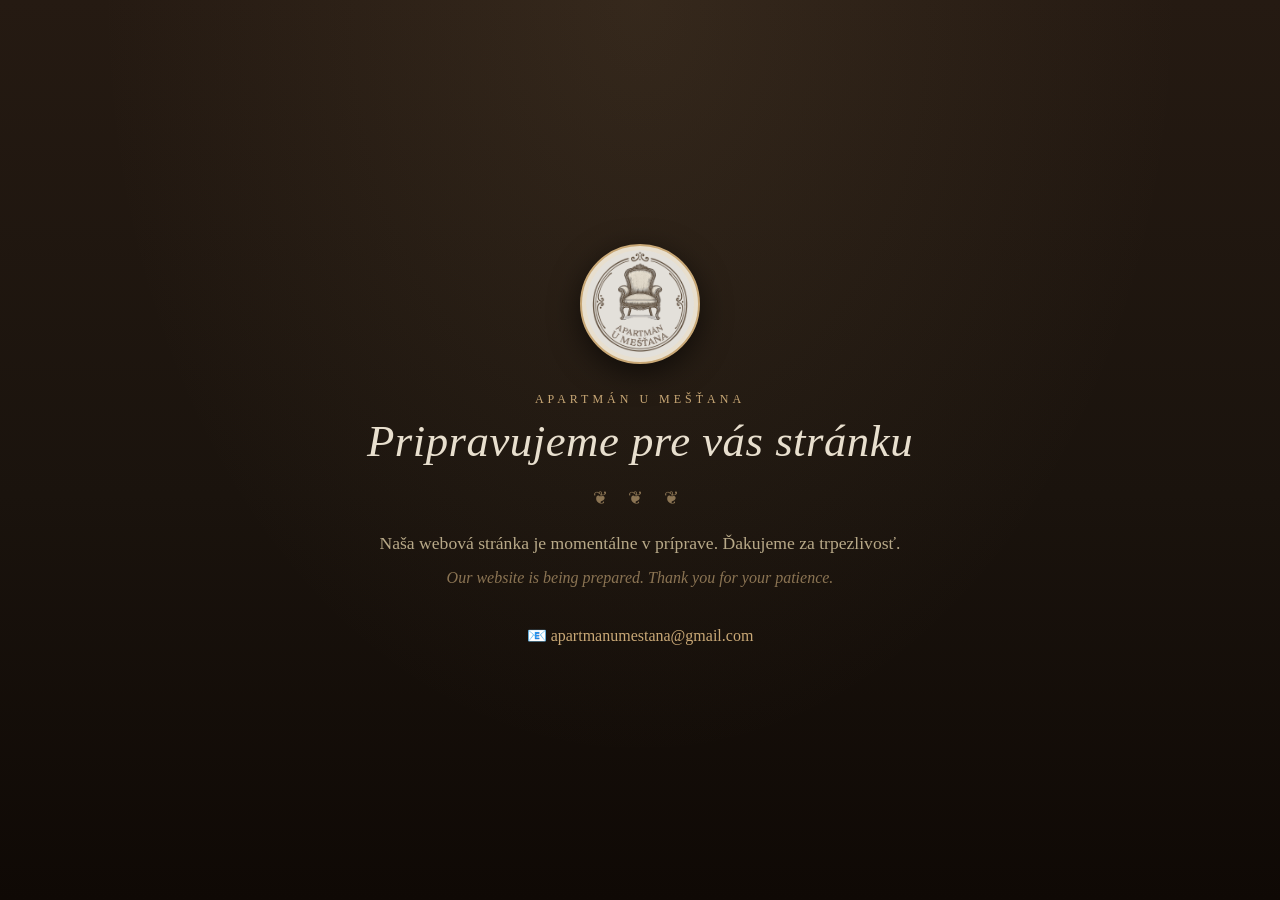
<file: coming-soon.html>
<!DOCTYPE html>
<html lang="sk">
<head>
  <meta charset="UTF-8" />
  <meta name="viewport" content="width=device-width, initial-scale=1" />
  <meta name="theme-color" content="#1a130d" />
  <title>Apartmán u Mešťana</title>
  <link rel="icon" href="assets/favicon.png" />
  <style>
    :root{ --bg:#1a130d; --gold:#c9a876; --gold-bright:#d9bc8e; --gold-dim:#8b7453; --cream:#e8dfce; --cream-dim:#b8a988; }
    *{box-sizing:border-box;margin:0;padding:0;}
    html,body{height:100%;}
    body{
      font-family:"Georgia","Palatino Linotype","Times New Roman",serif;
      color:var(--cream);
      background:
        radial-gradient(ellipse at top, rgba(201,168,118,.10), transparent 60%),
        linear-gradient(180deg,#251a12 0%,#1a130d 55%,#0f0905 100%);
      min-height:100dvh;display:flex;align-items:center;justify-content:center;
      text-align:center;padding:2rem 1.25rem;
    }
    .wrap{max-width:560px;}
    .logo{
      width:120px;height:120px;border-radius:50%;
      background:var(--cream);padding:4px;border:2px solid var(--gold);
      box-shadow:0 8px 30px rgba(0,0,0,.6);margin:0 auto 1.5rem;
    }
    .eyebrow{text-transform:uppercase;letter-spacing:4px;font-size:12px;color:var(--gold);margin-bottom:.5rem;}
    h1{font-style:italic;font-weight:400;font-size:clamp(1.8rem,6vw,2.8rem);color:var(--cream);letter-spacing:.5px;margin-bottom:1rem;}
    .ornament{color:var(--gold-dim);letter-spacing:8px;font-size:18px;margin:1.25rem 0;}
    p{color:var(--cream-dim);font-size:1.1rem;line-height:1.6;margin-bottom:.5rem;}
    .en{color:var(--gold-dim);font-style:italic;font-size:1rem;}
    .contact{margin-top:2rem;font-size:1rem;}
    .contact a{color:var(--gold);text-decoration:none;}
    .contact a:hover{color:var(--gold-bright);}
  </style>
</head>
<body>
  <div class="wrap">
    <img class="logo" src="assets/logo.png" alt="Apartmán u Mešťana" />
    <div class="eyebrow">Apartmán u Mešťana</div>
    <h1>Pripravujeme pre vás stránku</h1>
    <div class="ornament">❦ ❦ ❦</div>
    <p>Naša webová stránka je momentálne v príprave. Ďakujeme za trpezlivosť.</p>
    <p class="en">Our website is being prepared. Thank you for your patience.</p>
    <p class="contact">
      📧 <a href="mailto:apartmanumestana@gmail.com">apartmanumestana@gmail.com</a>
    </p>
  </div>
</body>
</html>
</file>
